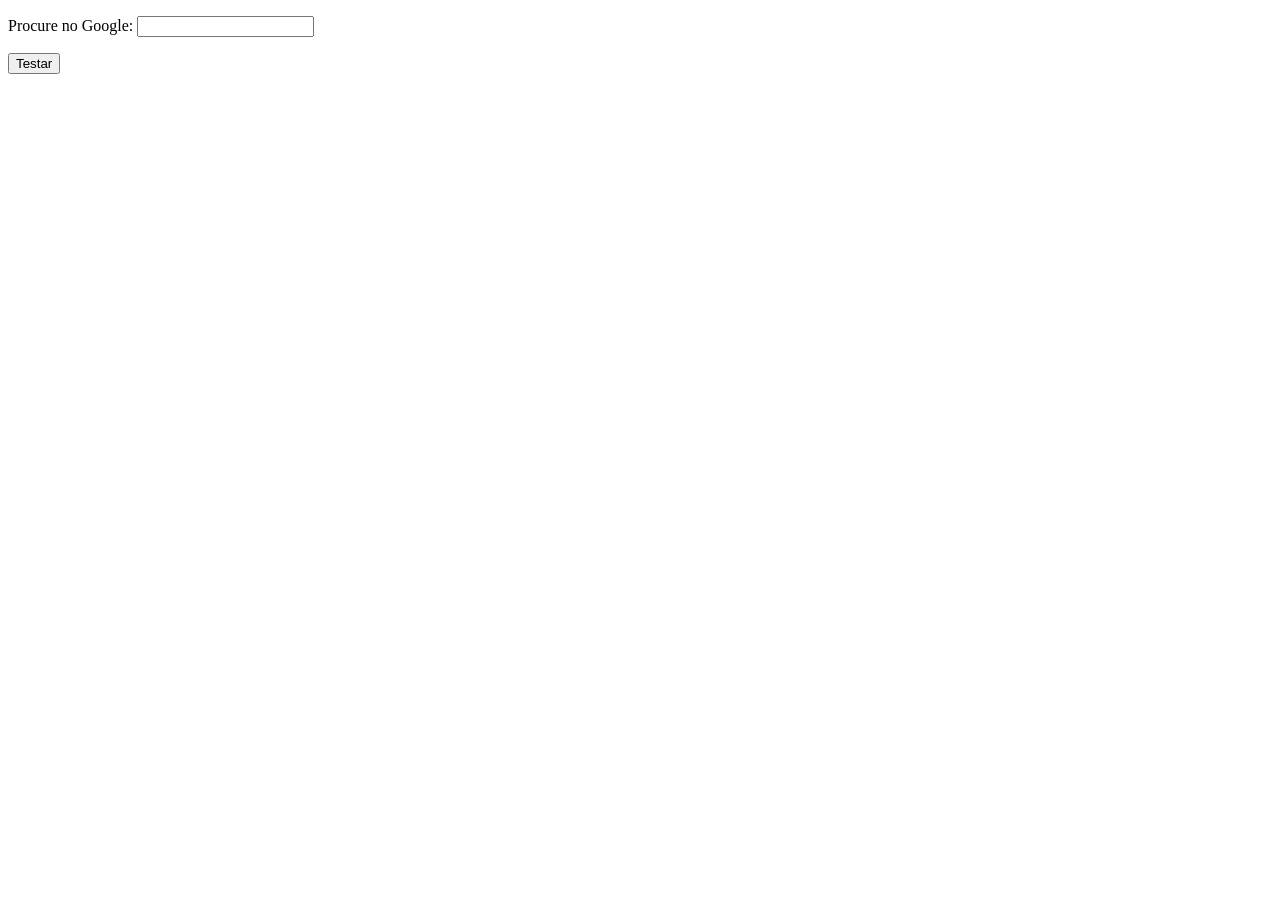
<file: RENVO/frontend/exemplofor.html>
<!DOCTYPE html>
<html lang="en">
<head>
    <meta charset="UTF-8">
    <meta name="viewport" content="width=device-width, initial-scale=1.0">
    <title>Document</title>
</head>
<body>
    


<form action="https://www.google.com/search" method="get">
<p>
    <label for="name">Procure no Google:</label>
    <input type="text" name="q" id="name">
</p>
    <button type="submit">Testar</button>
</form>




</body>
</html>
</file>
